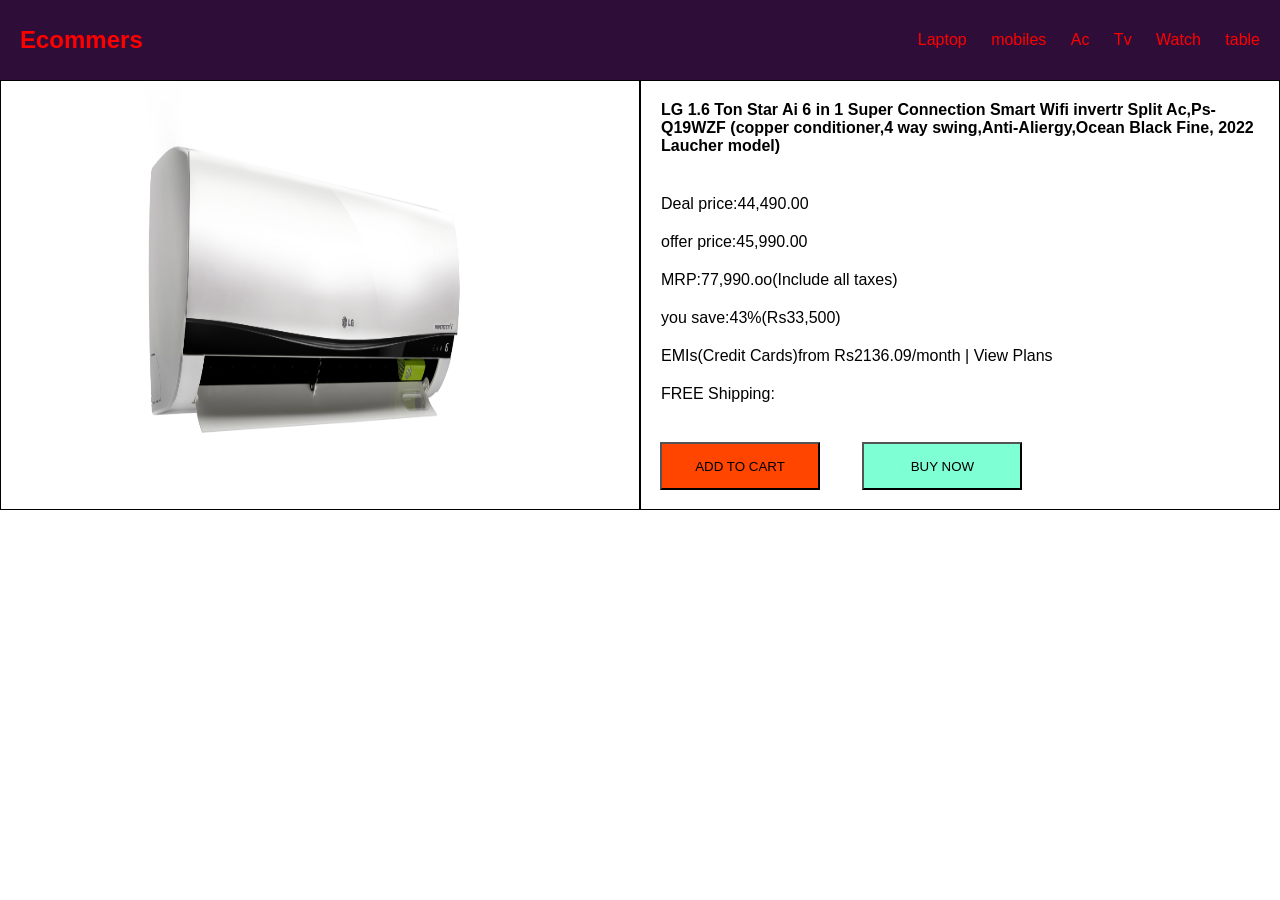
<file: ECOMMERS WEB APP/Ac.html>
<!DOCTYPE html>
<html lang="en">
<head>
    <meta charset="UTF-8">
    <meta name="viewport" content="width=device-width, initial-scale=1.0">
    <link rel="stylesheet" href="styles.css">
    <title>AC</title>
</head>
<body>
    <div class="navbar">
        <div class="company">
            <h2>Ecommers</h2>
        </div>
        <div class="products">
            <ul>
                <li>Laptop</li>
                <li>mobiles</li>
                <li>Ac</li>
                <li>Tv</li>
                <li>Watch</li>
                <li>table</li>
            </ul>
        </div>
    </div>
    <div class="product-details">
        <div class="pro-left">
            <img src="assets/ac.jpg" alt="">
        </div>
        <div class="pro-right">
            <h4>
                LG 1.6 Ton Star Ai 6 in 1 Super Connection Smart Wifi invertr Split Ac,Ps-Q19WZF
                (copper conditioner,4 way swing,Anti-Aliergy,Ocean Black Fine, 2022 Laucher model)
            </h4>
                <ul>
                    <li>Deal price:44,490.00 </li>
                    <li>offer price:45,990.00 </li>
                    <li>MRP:77,990.oo(Include all taxes)</li>
                    <li>you save:43%(Rs33,500)</li>
                    <li> EMIs(Credit Cards)from Rs2136.09/month | View Plans</li>
                    <li>FREE Shipping: </li>
                </ul>
                <div class="pro-button">
                    <button class="addBtn" type="button">ADD TO CART</button>
                    <button class="buyBtn" type="button">BUY NOW</button>
                </div>
        </div>
    </div>
</body>
</html>
</file>
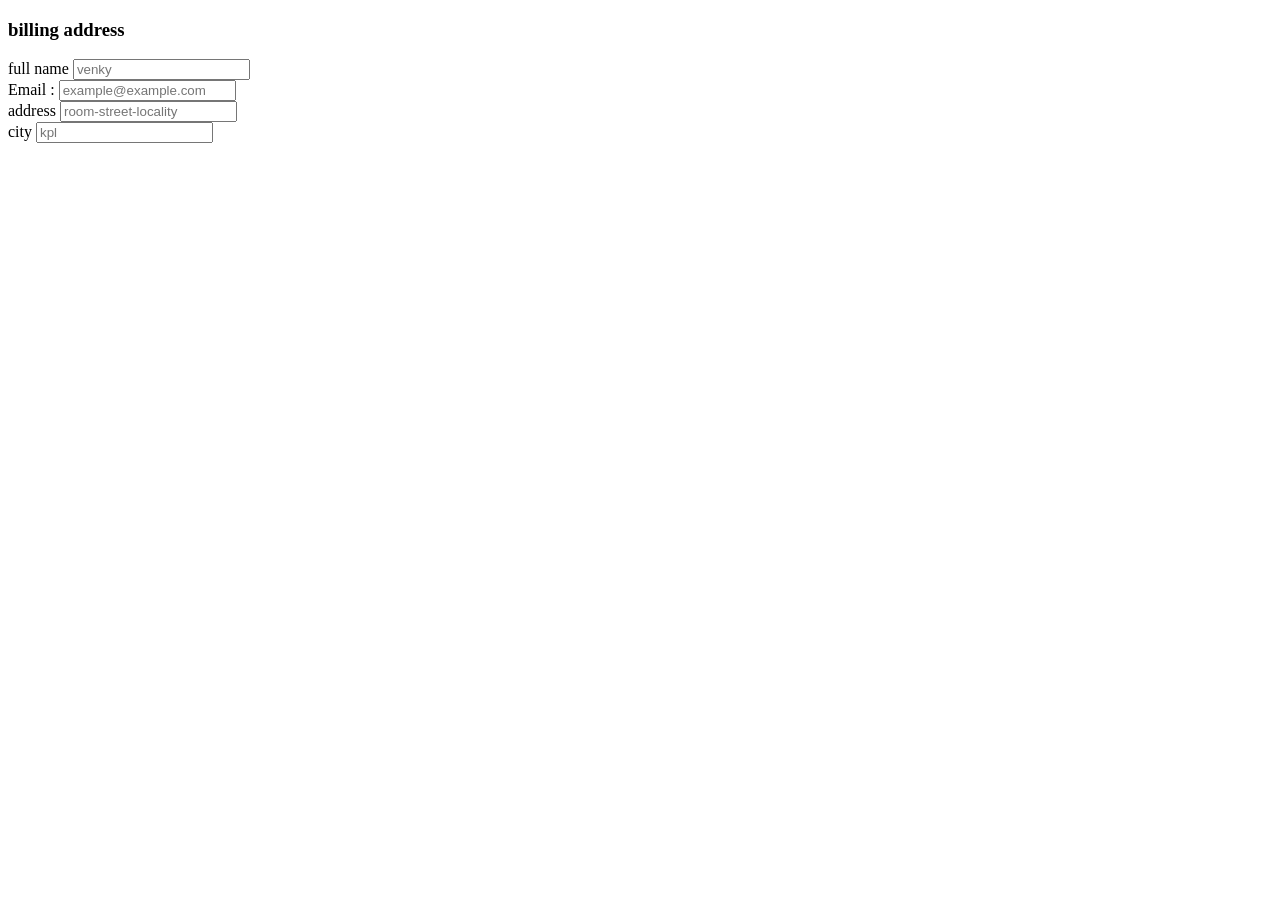
<file: ECOMMERS WEB APP/buy.html>
<!DOCTYPE html>
<html lang="en">
<head>
    <meta charset="UTF-8">
    <meta name="viewport" content="width=device-width, initial-scale=1.0">
    <title>Document</title>
</head>
<body>
    <div class="container">
        <form action="">
            <div class="row">
                <div class="col">
                    <h3 class="title">billing address</h3>
                    <div class="inputbox">
                        <span>full name</span>
                        <input type="text" placeholder="venky">
                    </div>
                    <div class="inputbox">
                        <span>Email :</span>
                        <input type="email" placeholder="example@example.com">
                    </div>
                    <div class="inputbox">
                        <span>address</span>
                        <input type="text" placeholder="room-street-locality">
                    </div>
                    <div class="inputbox">
                        <span>city</span>
                        <input type="text" placeholder="kpl">
                    </div>
                </div>
            </div>
        </form>
    </div>
</body>
</html>
</file>
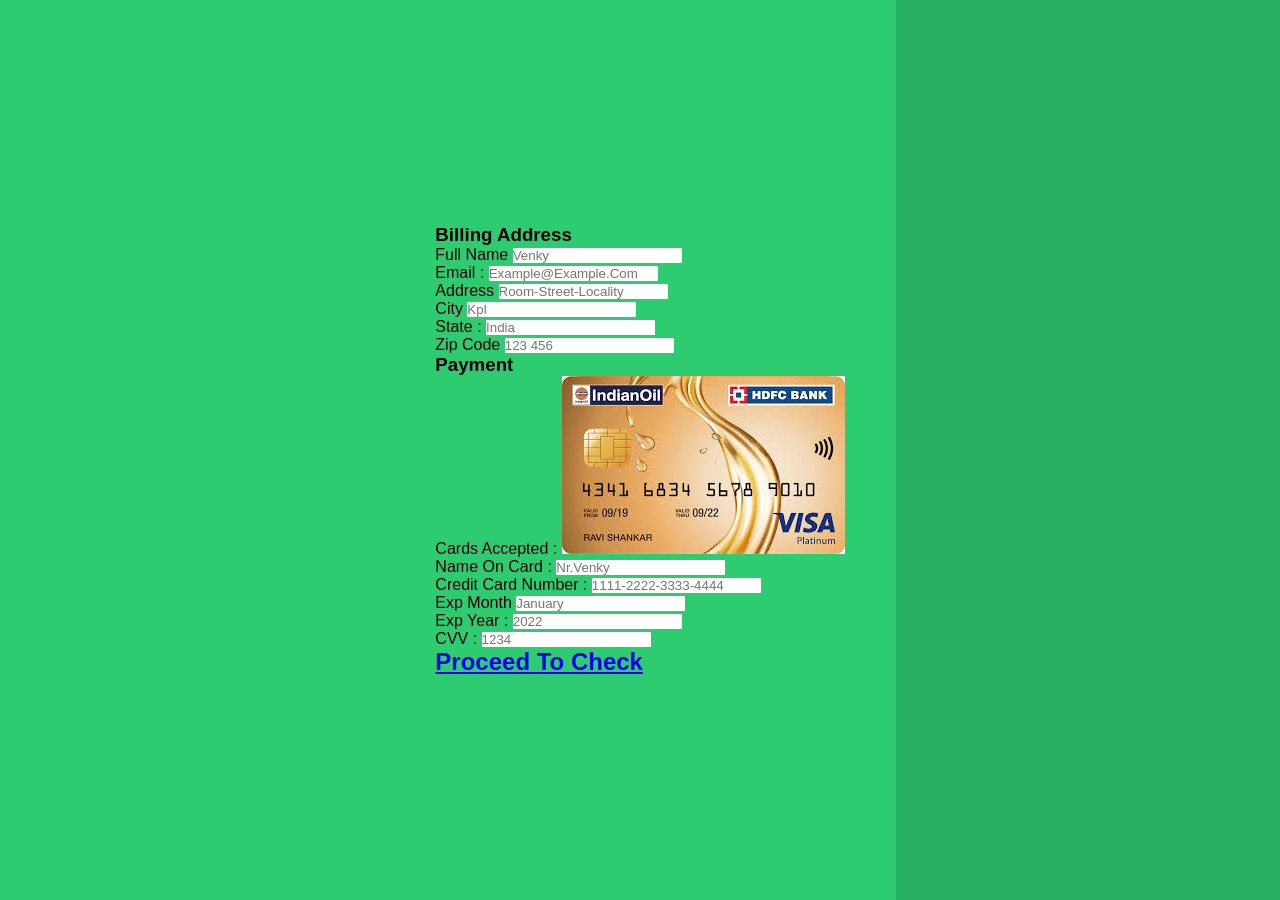
<file: ECOMMERS WEB APP/Credit.html>
<!DOCTYPE html>
<html lang="en">
<head>
    <meta charset="UTF-8">
    <meta name="viewport" content="width=device-width, initial-scale=1.0">
    <link rel="stylesheet" href="work.css">
    <title>workers</title>
</head>

<body>
    <div class="container">
        <form action="">
            <div class="row">
                <div class="col">
                    <h3 class="title">billing address</h3>
                    <div class="inputbox">
                        <span>full name</span>
                        <input type="text" placeholder="venky">
                    </div>
                    <div class="inputbox">
                        <span>Email :</span>
                        <input type="email" placeholder="example@example.com">
                    </div>
                    <div class="inputbox">
                        <span>address</span>
                        <input type="text" placeholder="room-street-locality">
                    </div>
                    <div class="inputbox">
                        <span>city</span>
                        <input type="text" placeholder="kpl">
                    </div>
                    <div class="flex">
                        <div class="inputbox">
                            <span>state :</span>
                            <input type="text" placeholder="india">
                        </div>
                        <div class="inputbox">
                            <span>Zip code</span>
                            <input type="text" placeholder="123 456">
                        </div>
                    </div>
                </div>
                <div class="col">
                    <h3 class="title">payment</h3>
                    <div class="inputbox">
                        <span>Cards accepted :</span>
                        <img src="credit card/card.jpeg" alt="">
                    </div>
                    <div class="inputbox">
                        <span> name on card :</span>
                        <input type="text" placeholder="nr.venky">
                    </div>
                    <div class="inputbox">
                        <span>credit card number :</span>
                        <input type="number" placeholder="1111-2222-3333-4444">
                    </div>
                    <div class="inputbox">
                        <span>exp month</span>
                        <input type="text" placeholder="january">
                    </div>
                    <div class="flex">
                        <div class="inputbox">
                            <span>exp year :</span>
                            <input type="number" placeholder="2022">
                        </div>
                        <div class="inputbox">
                            <span>CVV :</span>
                            <input type="text" placeholder="1234">
                        </div>
                    </div>
                </div>
            </div>
           <!---- <input type="submit" value="proceed to check out" class="submit-btn">-->
           <a href="index.html">
           <h2> proceed to check</h2>
           </a>
        </form>
    </div>
</body>
</html>
</file>
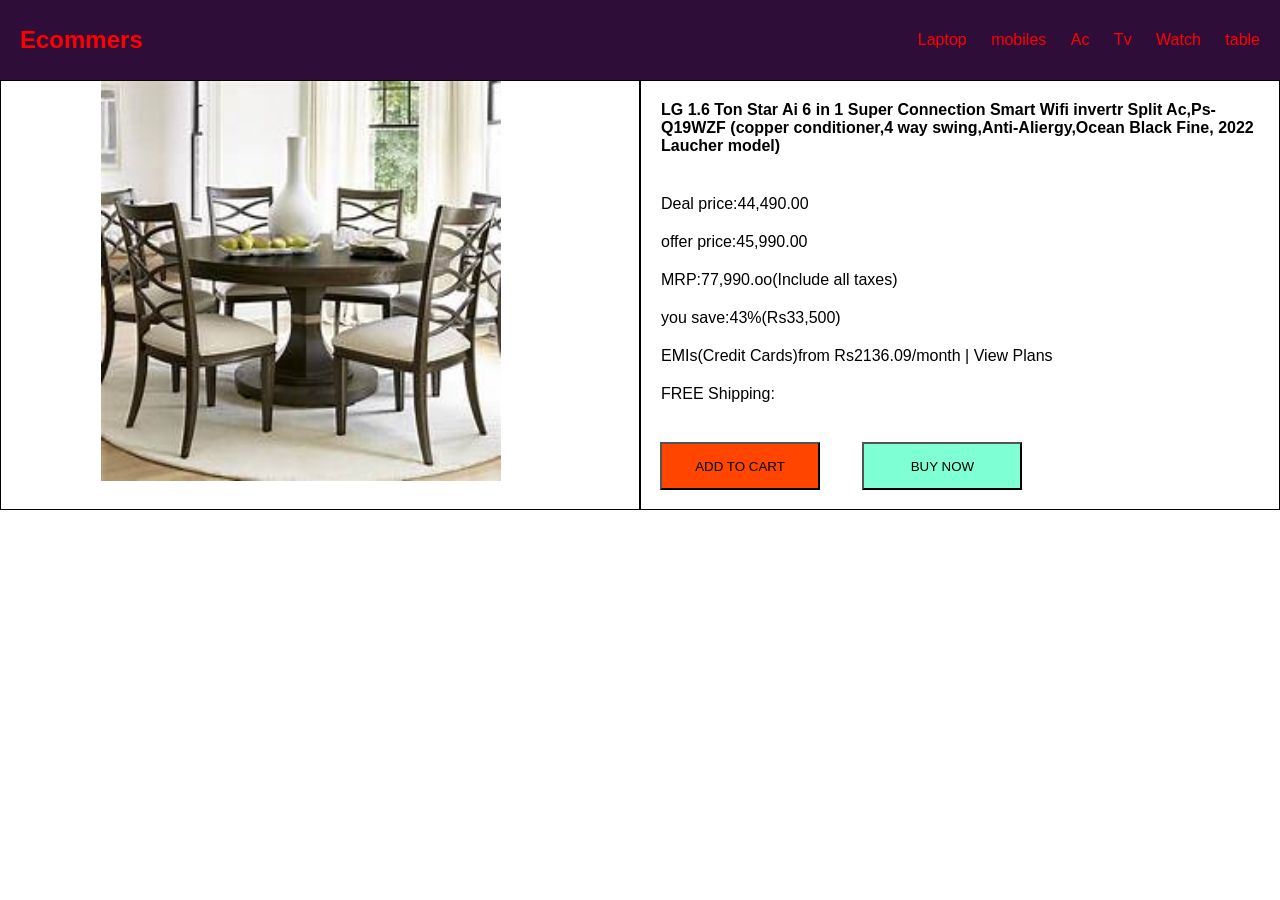
<file: ECOMMERS WEB APP/DiningTable.html>
<!DOCTYPE html>
<html lang="en">
<head>
    <meta charset="UTF-8">
    <meta name="viewport" content="width=device-width, initial-scale=1.0">
    <link rel="stylesheet" href="styles.css">
    <title>AC</title>
</head>
<body>
    <div class="navbar">
        <div class="company">
            <h2>Ecommers</h2>
        </div>
        <div class="products">
            <ul>
                <li>Laptop</li>
                <li>mobiles</li>
                <li>Ac</li>
                <li>Tv</li>
                <li>Watch</li>
                <li>table</li>
            </ul>
        </div>
    </div>
    <div class="product-details">
        <div class="pro-left">
            <img src="assets/tables.jpg" alt="">
        </div>
        <div class="pro-right">
            <h4>
                LG 1.6 Ton Star Ai 6 in 1 Super Connection Smart Wifi invertr Split Ac,Ps-Q19WZF
                (copper conditioner,4 way swing,Anti-Aliergy,Ocean Black Fine, 2022 Laucher model)
            </h4>
                <ul>
                    <li>Deal price:44,490.00 </li>
                    <li>offer price:45,990.00 </li>
                    <li>MRP:77,990.oo(Include all taxes)</li>
                    <li>you save:43%(Rs33,500)</li>
                    <li> EMIs(Credit Cards)from Rs2136.09/month | View Plans</li>
                    <li>FREE Shipping: </li>
                </ul>
                <div class="pro-button">
                    <button class="addBtn" type="button">ADD TO CART</button>
                    <button class="buyBtn" type="button">BUY NOW</button>
                </div>
        </div>
    </div>
</body>
</html>
</file>
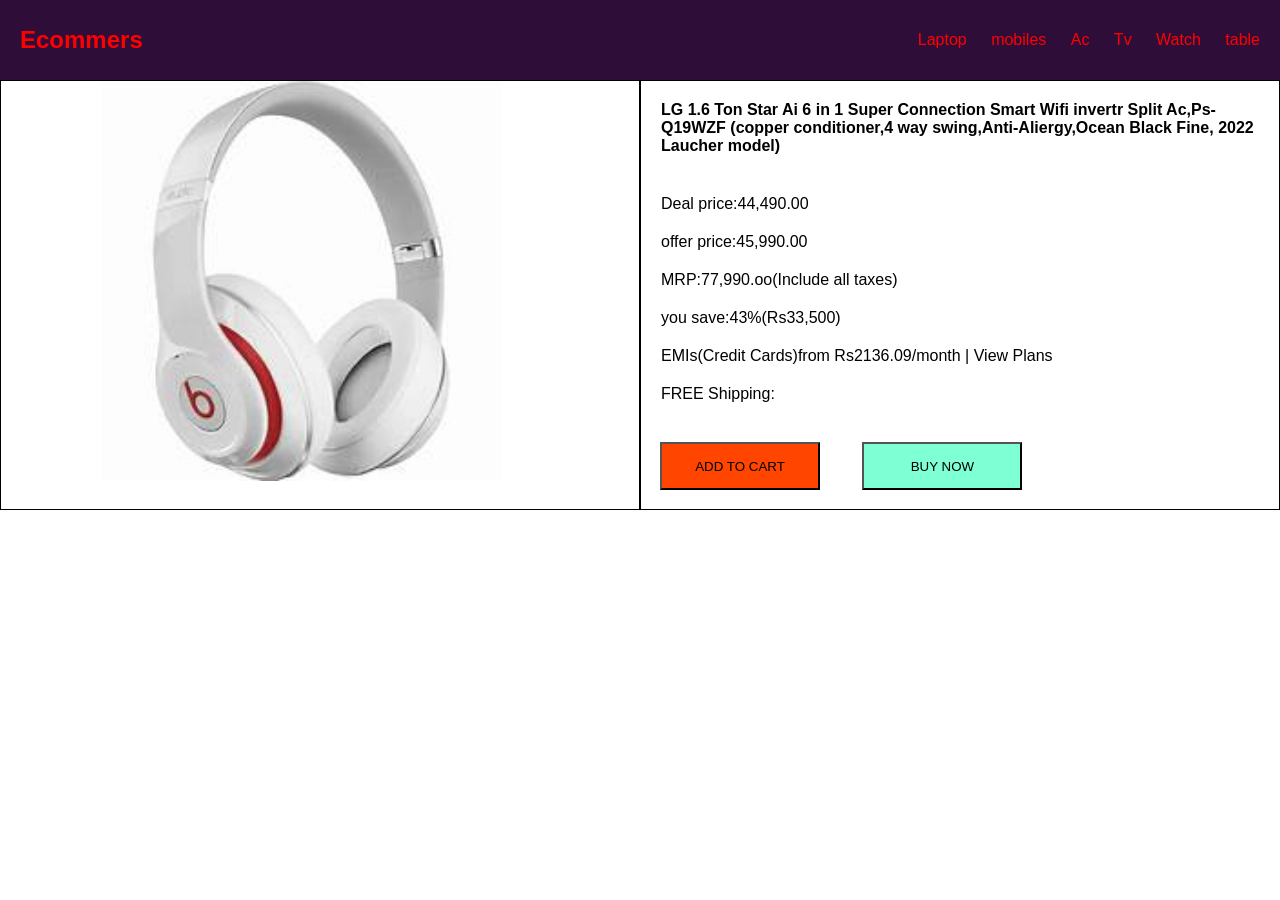
<file: ECOMMERS WEB APP/Headset.html>
<!DOCTYPE html>
<html lang="en">
<head>
    <meta charset="UTF-8">
    <meta name="viewport" content="width=device-width, initial-scale=1.0">
    <link rel="stylesheet" href="styles.css">
    <title>Headset</title>
</head>
<body>
    <div class="navbar">
        <div class="company">
            <h2>Ecommers</h2>
        </div>
        <div class="products">
            <ul>
                <li>Laptop</li>
                <li>mobiles</li>
                <li>Ac</li>
                <li>Tv</li>
                <li>Watch</li>
                <li>table</li>
            </ul>
        </div>
    </div>
    <div class="product-details">
        <div class="pro-left">
            <img src="assets/headset.jpg" alt="">
        </div>
        <div class="pro-right">
            <h4>
                LG 1.6 Ton Star Ai 6 in 1 Super Connection Smart Wifi invertr Split Ac,Ps-Q19WZF
                (copper conditioner,4 way swing,Anti-Aliergy,Ocean Black Fine, 2022 Laucher model)
            </h4>
                <ul>
                    <li>Deal price:44,490.00 </li>
                    <li>offer price:45,990.00 </li>
                    <li>MRP:77,990.oo(Include all taxes)</li>
                    <li>you save:43%(Rs33,500)</li>
                    <li> EMIs(Credit Cards)from Rs2136.09/month | View Plans</li>
                    <li>FREE Shipping: </li>
                </ul>
                <div class="pro-button">
                    <button class="addBtn" type="button">ADD TO CART</button>
                    <button class="buyBtn" type="button">BUY NOW</button>
                </div>
        </div>
    </div>
</body>
</html>
</file>
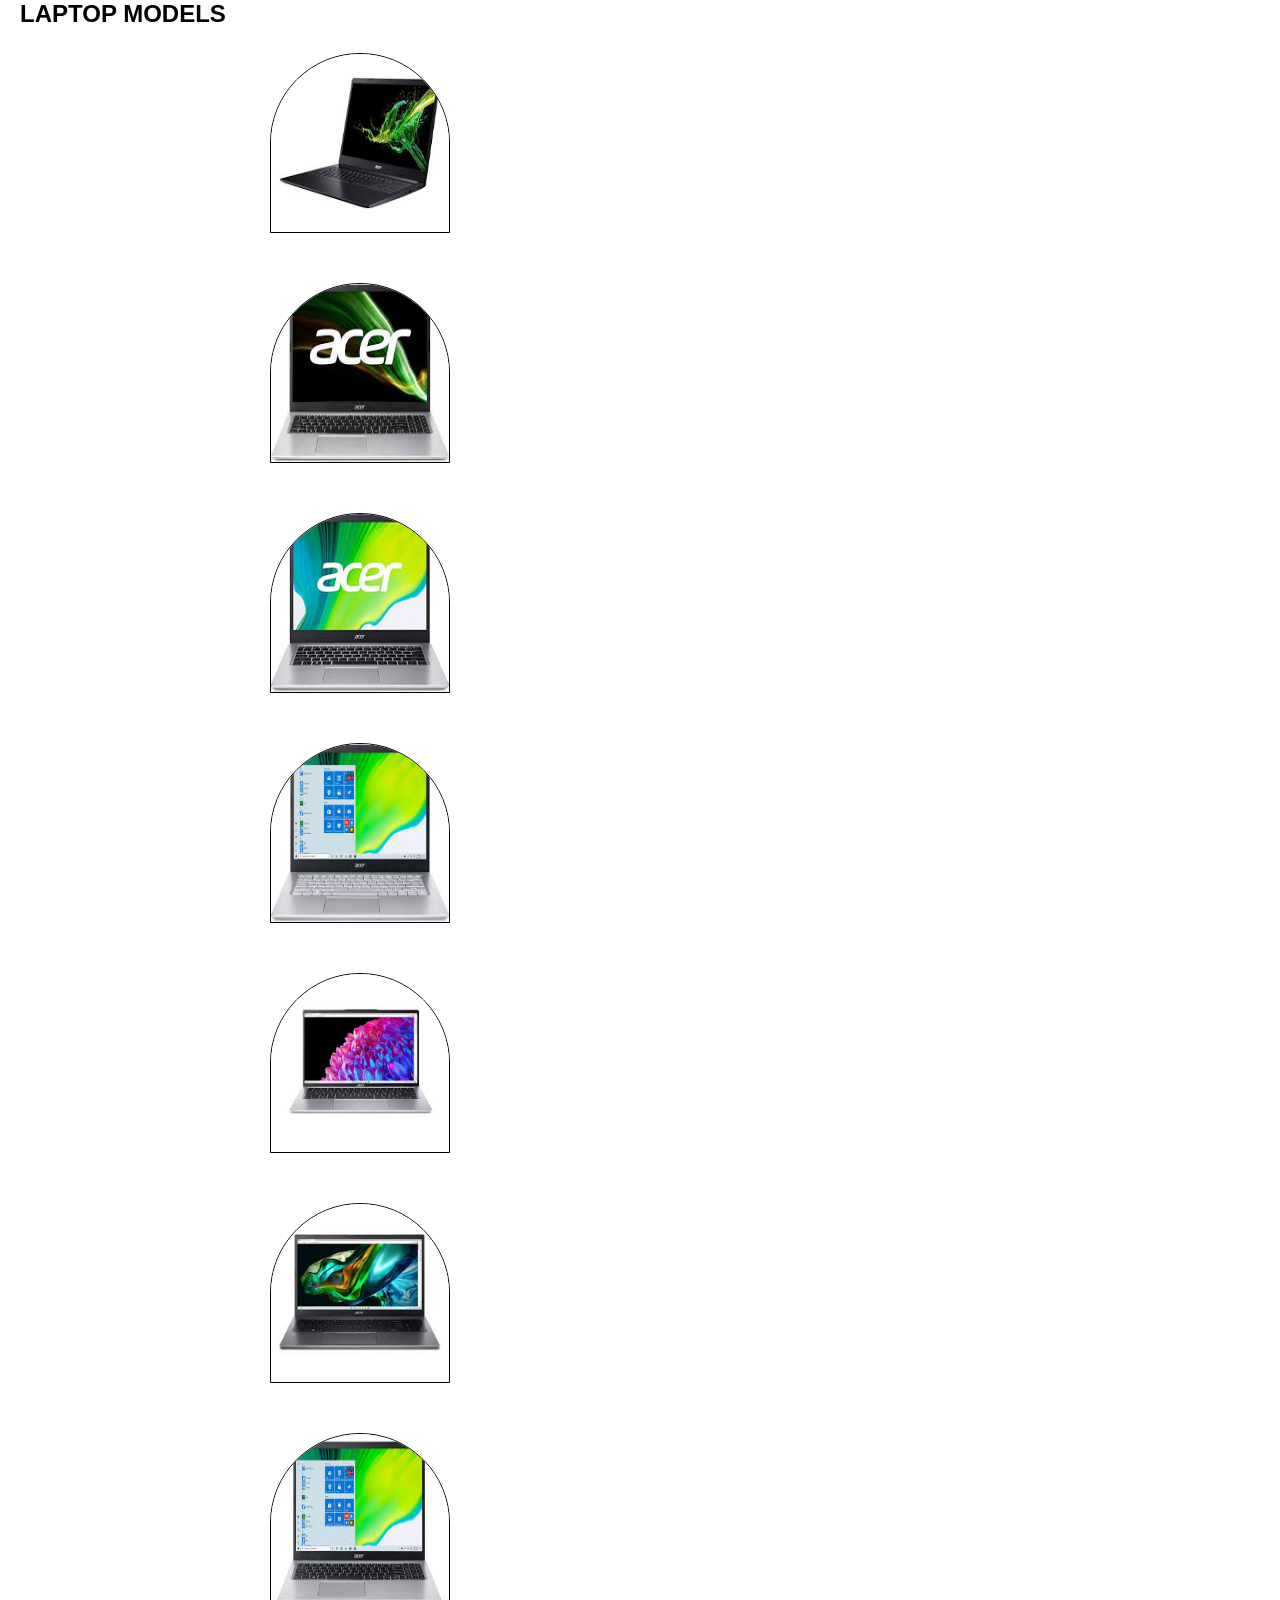
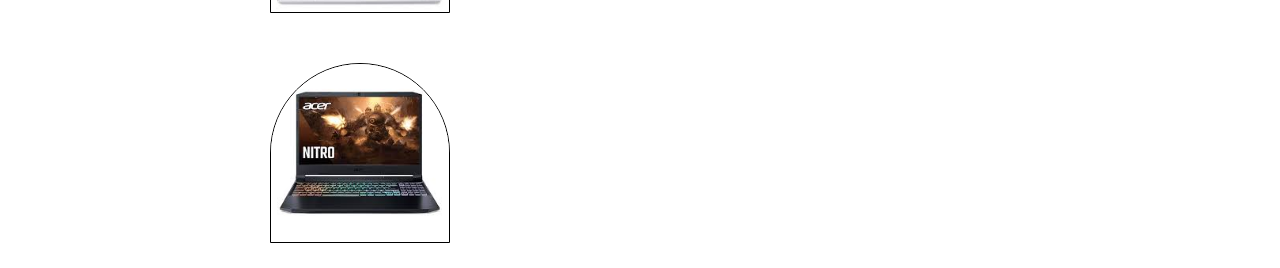
<file: ECOMMERS WEB APP/laptops.html>
<!DOCTYPE html>
<html lang="en">
<head>
    <meta charset="UTF-8">
    <meta name="viewport" content="width=device-width, initial-scale=1.0">
    <link rel="stylesheet" href="laptops.css">
    <title>laptops</title>
</head>
<body>
    <div class="Main-section">
        <div class="navbar">
            <div class="products">
                <h2>LAPTOP MODELS</h2>
            </div>
            <div class="products">
                <ul>
                    <li>
                        <img src="laptops/Acer/Acer Aspire  1.jpeg" alt="">
                    </li>
                    <li>
                        <img src="laptops/Acer/Acer Aspire  3.jpeg" alt="">
                    </li>
                    <li>
                        <img src="laptops/Acer/Acer Aspire  5 core i5.jpeg" alt="">
                    </li>
                    <li>
                        <img src="laptops/Acer/Acer Aspire  i7.jpeg" alt="">
                    </li>
                    <li>
                        <img src="laptops/Acer/Acer Aspire  swift.jpeg" alt="">
                    </li>
                    <li>
                        <img src="laptops/Acer/Acer Aspire s 15.jpeg" alt="">
                    </li>
                    <li>
                        <img src="laptops/Acer/Acer Aspire.jpeg" alt="">
                    </li>
                    <li>
                        <img src="laptops/Acer/Acer nitro 5 gaming.jpeg" alt="">
                    </li>
                </ul>
            </div>
        </div>
    </div>
</body>
</html>
</file>
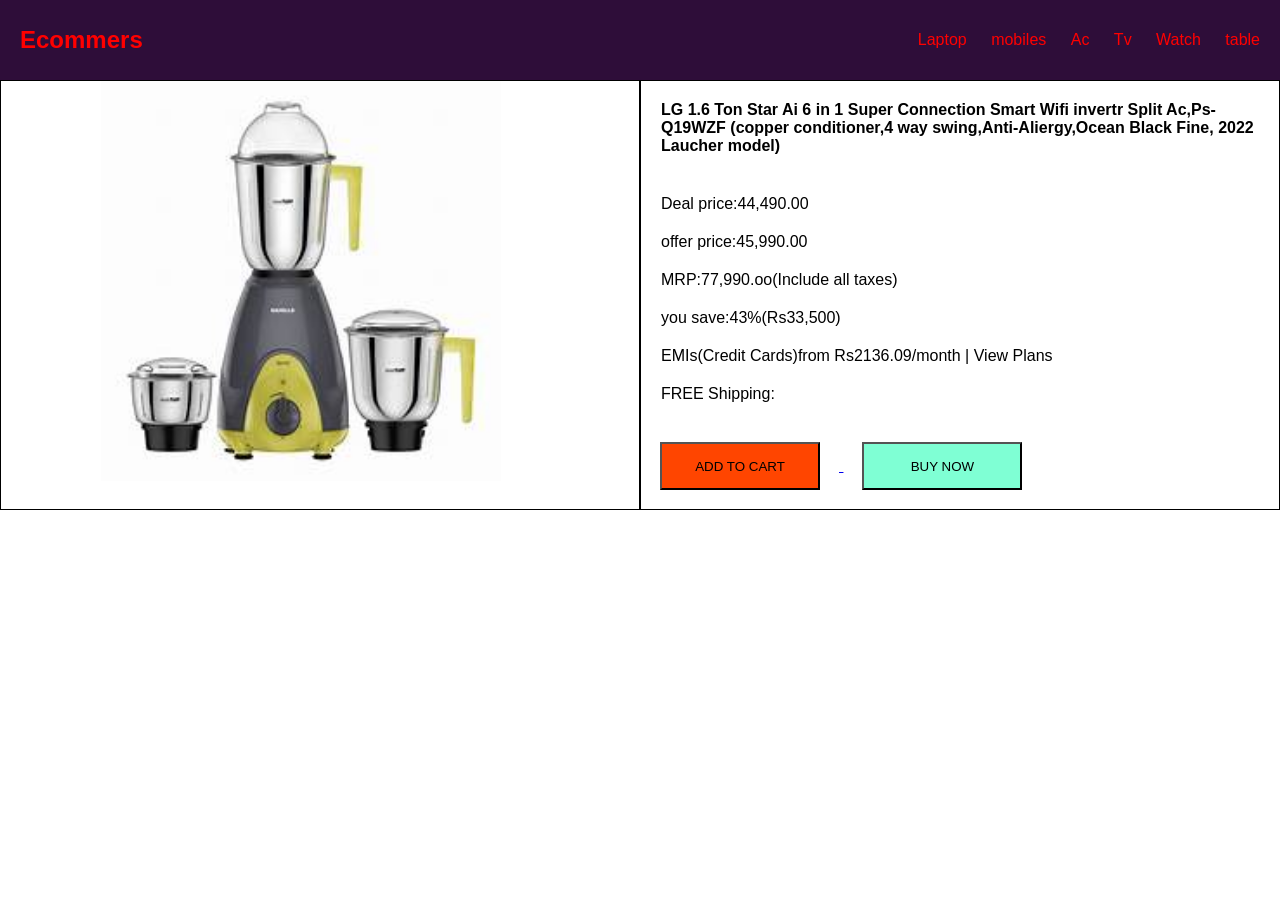
<file: ECOMMERS WEB APP/Mixer.html>
<!DOCTYPE html>
<html lang="en">
<head>
    <meta charset="UTF-8">
    <meta name="viewport" content="width=device-width, initial-scale=1.0">
    <link rel="stylesheet" href="styles.css">
    <title>Mixer</title>
</head>
<body>
    <div class="navbar">
        <div class="company">
            <h2>Ecommers</h2>
        </div>
        <div class="products">
            <ul>
                <li>Laptop</li>
                <li>mobiles</li>
                <li>Ac</li>
                <li>Tv</li>
                <li>Watch</li>
                <li>table</li>
            </ul>
        </div>
    </div>
    <div class="product-details">
        <div class="pro-left">
            <img src="assets/mixer.jpg" alt="">
        </div>
        <div class="pro-right">
            <h4>
                LG 1.6 Ton Star Ai 6 in 1 Super Connection Smart Wifi invertr Split Ac,Ps-Q19WZF
                (copper conditioner,4 way swing,Anti-Aliergy,Ocean Black Fine, 2022 Laucher model)
            </h4>
                <ul>
                    <li>Deal price:44,490.00 </li>
                    <li>offer price:45,990.00 </li>
                    <li>MRP:77,990.oo(Include all taxes)</li>
                    <li>you save:43%(Rs33,500)</li>
                    <li> EMIs(Credit Cards)from Rs2136.09/month | View Plans</li>
                    <li>FREE Shipping: </li>
                </ul>
                <div class="pro-button">
                    <a href="Credit.html">
                    <button class="addBtn" type="button">ADD TO CART</button>
                    </a>
                    <button class="buyBtn" type="button">BUY NOW</button>
                </div>
        </div>
    </div>
</body>
</html>
</file>
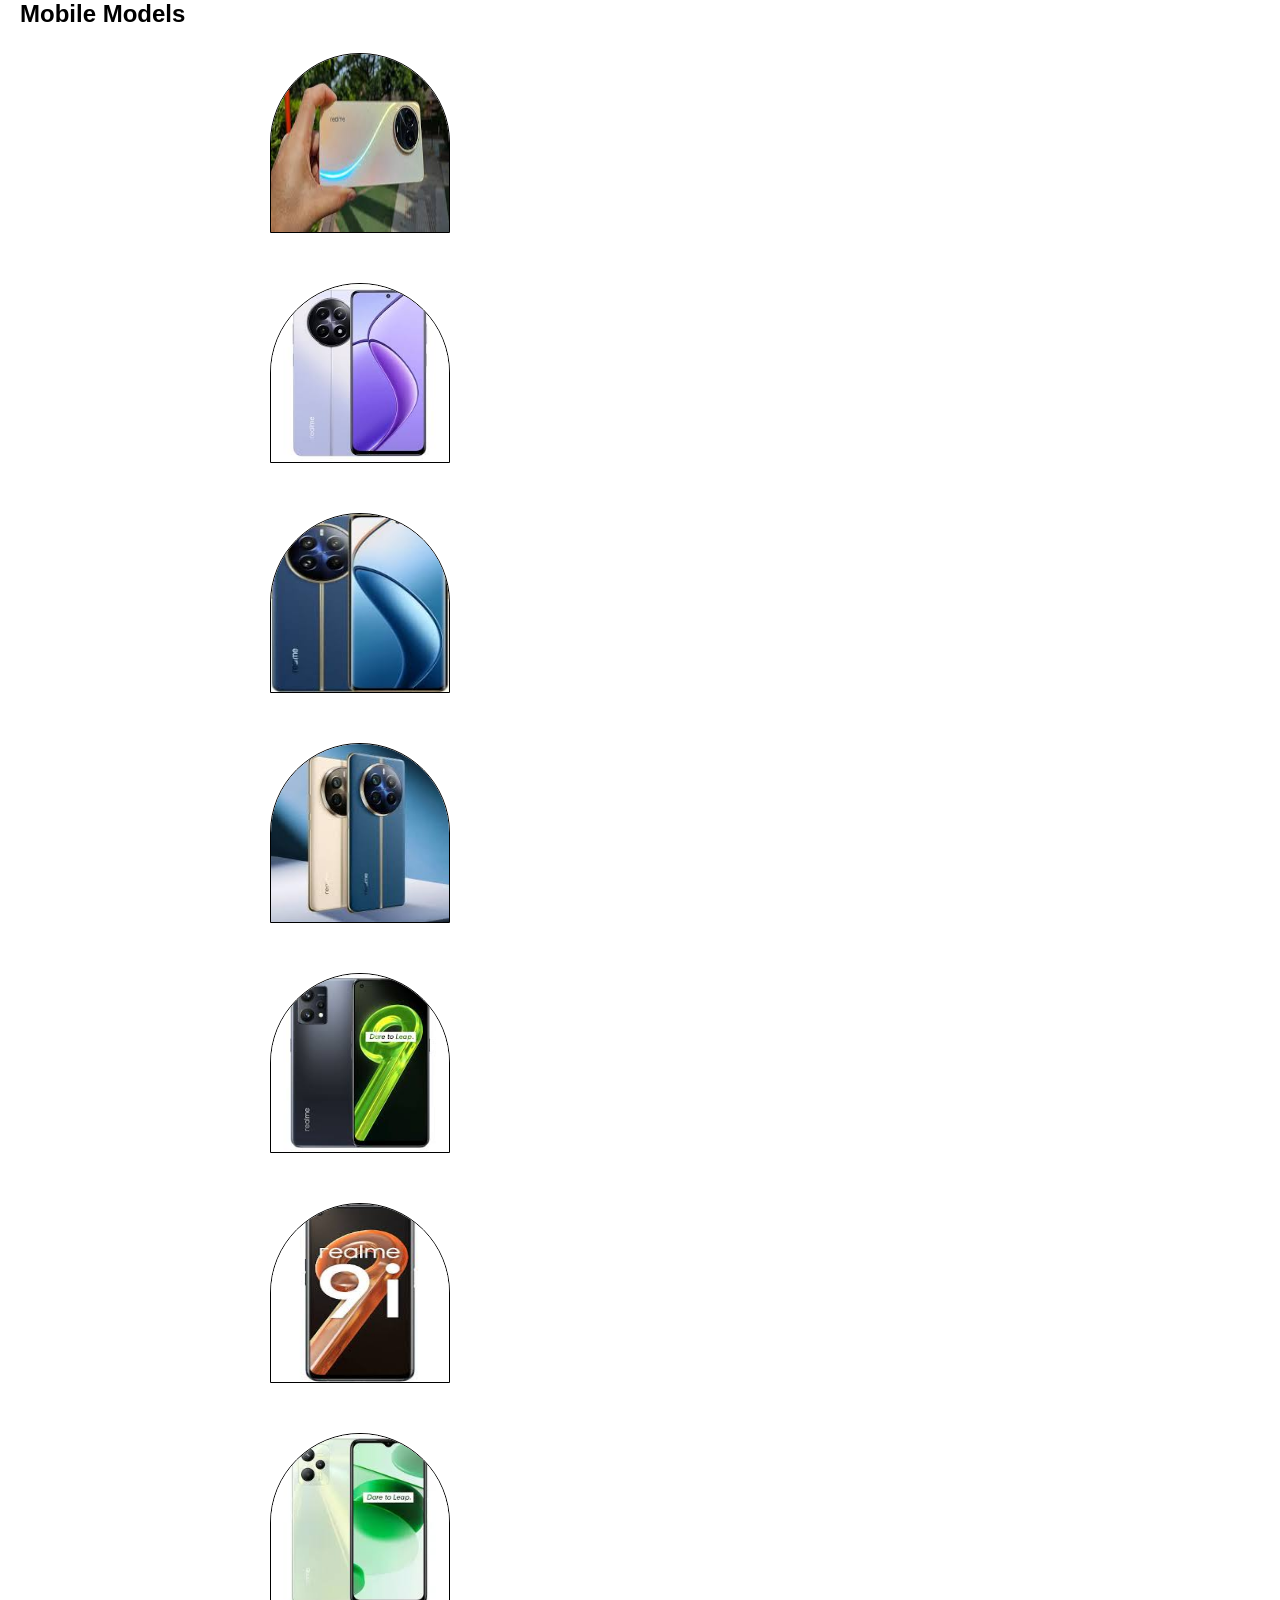
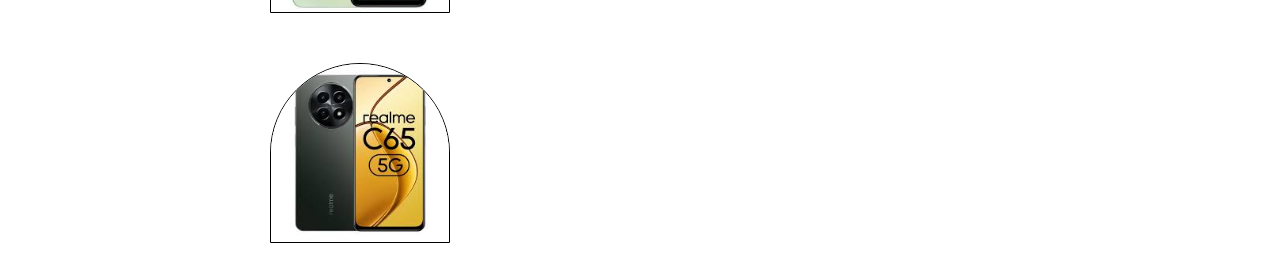
<file: ECOMMERS WEB APP/Mobiles.html>
<!DOCTYPE html>
<html lang="en">
<head>
    <meta charset="UTF-8">
    <meta name="viewport" content="width=device-width, initial-scale=1.0">
    <link rel="stylesheet" href="laptops.css">
    <title>laptops</title>
</head>
<body>
    <div class="Main-section">
        <div class="navbar">
            <div class="products">
                <h2>Mobile Models</h2>
            </div>
            <div class="products">
                <ul>
                    <li>
                        <img src="Mobiles/realme/Realme 11 5g.jpeg" alt="">
                    </li>
                    <li>
                        <img src="Mobiles/realme/realme 12 5g.jpeg" alt="">
                    </li>
                    <li>
                        <img src="Mobiles/realme/realme 12 pro pluse.jpeg" alt="">
                    </li>
                    <li>
                        <img src="Mobiles/realme/realme 53.jpeg" alt="">
                    </li>
                    <li>
                        <img src="Mobiles/realme/realme 9.jpeg" alt="">
                    </li>
                    <li>
                        <img src="Mobiles/realme/realme 9i.jpeg" alt="">
                    </li>
                    <li>
                        <img src="Mobiles/realme/Realme C35.jpeg" alt="">
                    </li>
                    <li>
                        <img src="Mobiles/realme/realme c65.jpeg" alt="">
                    </li>
                </ul>
            </div>
        </div>
    </div>
</body>
</html>
</file>
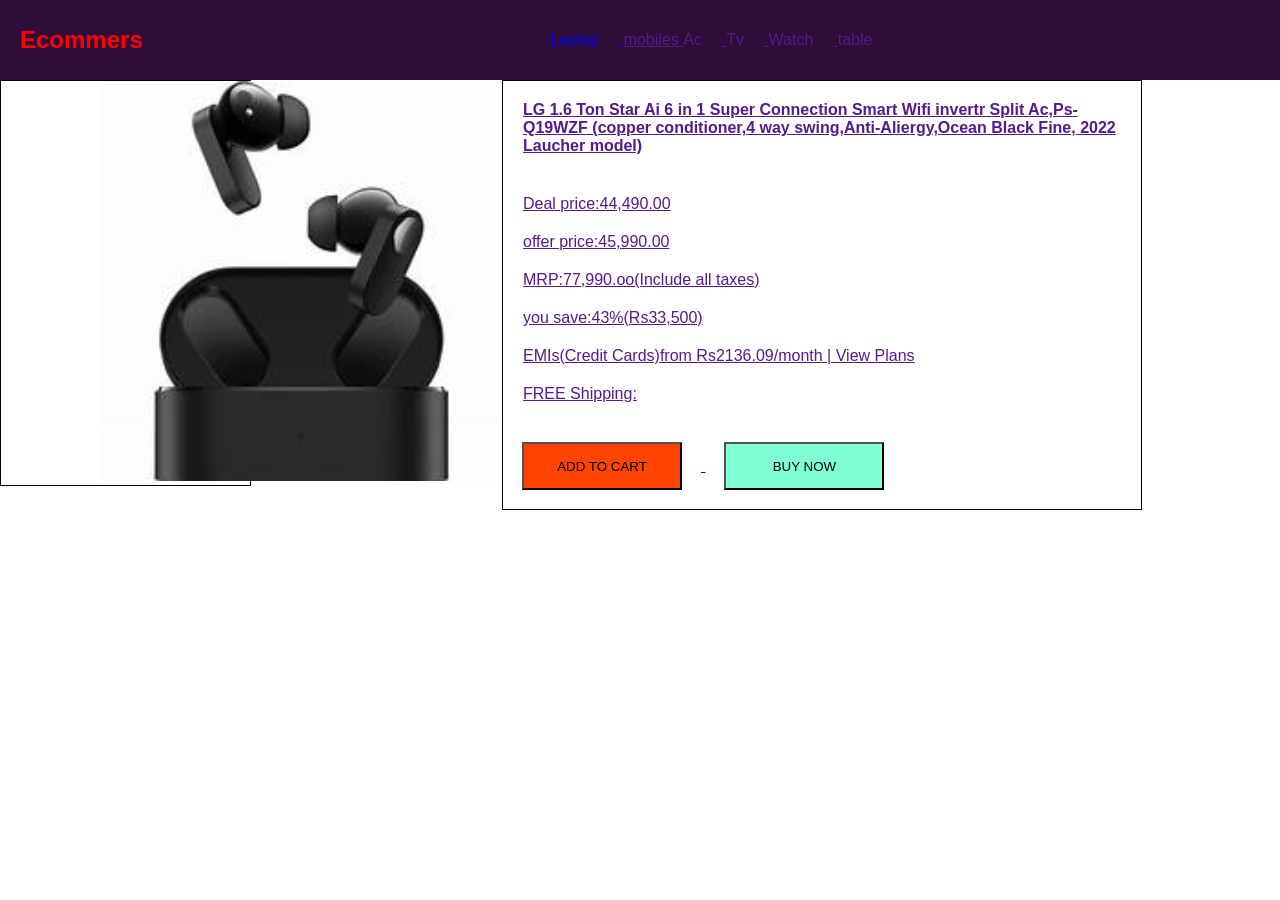
<file: ECOMMERS WEB APP/onepluse.html>
<!DOCTYPE html>
<html lang="en">
<head>
    <meta charset="UTF-8">
    <meta name="viewport" content="width=device-width, initial-scale=1.0">
    <link rel="stylesheet" href="styles.css">
    <title>onepluse</title>
</head>
<body>
    <div class="navbar">
        <div class="company">
            <h2>Ecommers</h2>
        </div>
        <div class="products">
            <ul>
                <a href="laptops.html">
                <li>Laptop</li>
                </a>
                <a href=""
                <li>mobiles</li>
                <li>Ac</li>
                <li>Tv</li>
                <li>Watch</li>
                <li>table</li>
            </ul>
        </div>
    </div>
    <div class="product-details">
        <div class="pro-left">
            <img src="assets/onepluse.jpg" alt="">
        </div>
        <div class="pro-right">
            <h4>
                LG 1.6 Ton Star Ai 6 in 1 Super Connection Smart Wifi invertr Split Ac,Ps-Q19WZF
                (copper conditioner,4 way swing,Anti-Aliergy,Ocean Black Fine, 2022 Laucher model)
            </h4>
                <ul>
                    <li>Deal price:44,490.00 </li>
                    <li>offer price:45,990.00 </li>
                    <li>MRP:77,990.oo(Include all taxes)</li>
                    <li>you save:43%(Rs33,500)</li>
                    <li> EMIs(Credit Cards)from Rs2136.09/month | View Plans</li>
                    <li>FREE Shipping: </li>
                </ul>
                <div class="pro-button">
                    <a href="web.html">
                    <button class="addBtn" type="button">ADD TO CART</button>
                    </a>
                    <a href="rvs.html">
                    <button class="buyBtn" type="button">BUY NOW</button>
                    </a>
                </div>
        </div>
    </div>
</body>
</html>
</file>
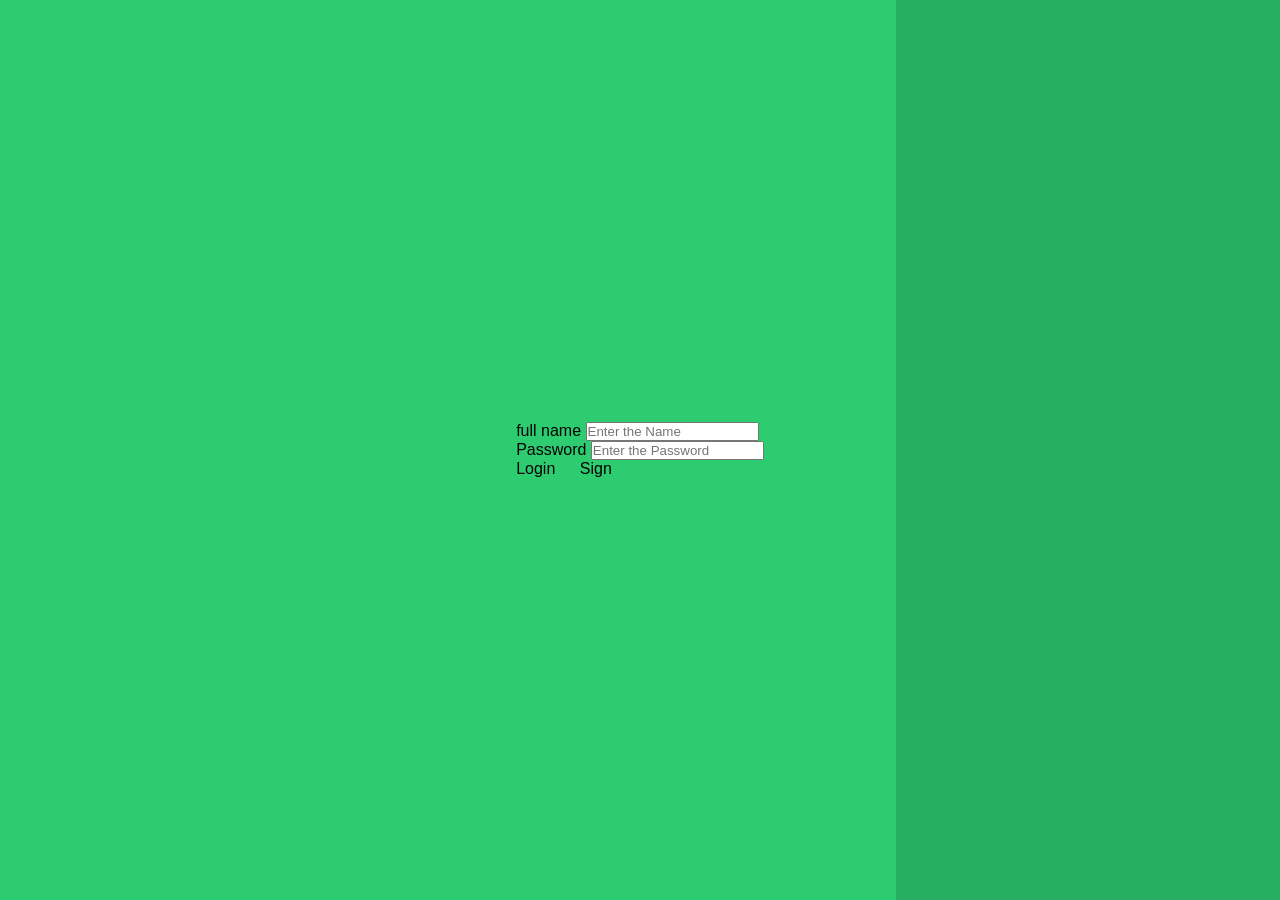
<file: ECOMMERS WEB APP/Sign.html>
<!DOCTYPE html>
<html lang="en">
<head>
    <meta charset="UTF-8">
    <meta name="viewport" content="width=device-width, initial-scale=1.0">
    <link rel="stylesheet" href="Sign.css">
    <title>Document</title>
</head>
<body>
    <div class="container">
        <form action="">
            <div class="row">
                <div class="col">
                    <div class="inputbox">
                        <span>full name</span>
                        <input type="text" placeholder="Enter the Name">
                    </div>
                    <div class="inputbox">
                        <span>Password</span>
                        <input type="number" placeholder="Enter the Password">
                    </div>
                    <div class="products">
                        <ul>
                            <li>Login</li>
                            <li>Sign</li>
                        </ul>
                    </div>
                </div>
            </div>
        </form>
    </div>
</body>
</html>
</file>
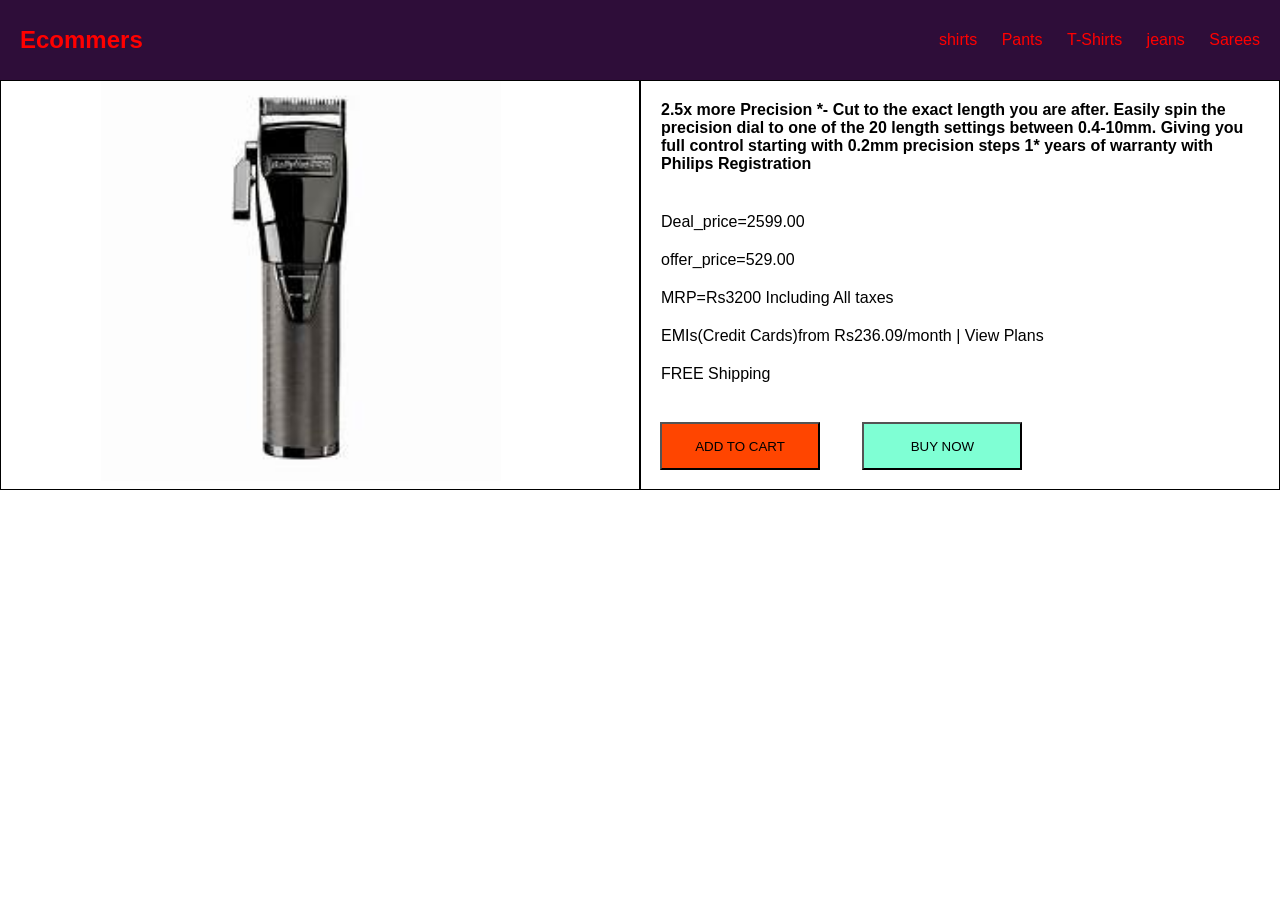
<file: ECOMMERS WEB APP/trimmer.html>
<!DOCTYPE html>
<html lang="en">
<head>
    <meta charset="UTF-8">
    <meta name="viewport" content="width=device-width, initial-scale=1.0">
    <link rel="stylesheet" href="styles.css">
    <title>Trimmer</title>
</head>
<body>
    <div class="navbar">
        <div class="company">
            <h2>Ecommers</h2>
        </div>
        <div class="products">
            <ul>
                <li>shirts</li>
                <li>Pants</li>
                <li>T-Shirts</li>
                <li>jeans</li>
                <li>Sarees</li>
            </ul>
        </div>
    </div>
    <div class="product-details">
        <div class="pro-left">
            <img src="assets/hair_trimmer.jpg" alt="">
        </div>
        <div class="pro-right">
            <h4>
                2.5x more Precision *- Cut to the exact length you are after.
                Easily spin the precision dial to one of the 20 length settings between 0.4-10mm.
                Giving you full control starting with 0.2mm precision steps
                1* years of warranty with Philips Registration
            </h4>
            <ul>
                <li>Deal_price=2599.00</li>
                <li>offer_price=529.00</li>
                <li>MRP=Rs3200 Including All taxes</li>
                <li>EMIs(Credit Cards)from Rs236.09/month | View Plans</li>
                <li>FREE Shipping</li>
            </ul>
            <div class="pro-button">
                <button class="addBtn" type="button">ADD TO CART</button>
                <button class="buyBtn" type="button">BUY NOW</button>
            </div>
        </div>
    </div>
</body>
</html>
</file>
<file: ECOMMERS WEB APP/styles.css>
*{
    margin : 0;
    padding: 0;
    box-sizing:border-box;
    font-family:sans-serif;
}

.navbar{
    width: 100%;
    height: 80px;
    background-color:rgb(46, 13, 57);
}
.banner-section{
    width:100%;
    height:180px;
}
.category-section{
    width:100%;
    height:150px;
}
.arrival-section{
    width:100%;
    height:150px;
}
.discount-section{
    width:100;
    height:50px;
}
.banner-section img{
    width:100%;
    height:170px;
    
}

.category-section ul{
    position:relative;

}

.category-section span{
    position:absolute;
    top:120px;

}
.arrival-section ul li span{
    font-size:small;
    text-align:center;
    margin-top:10px;
    font-weight:bold;
}
.sub-section ul li:hover{
    transform:scale(1.25);
}

.category-section li:hover{
    transform: scale(1.2);
}

.category-section ul li {
    list-style: none;
    display: inline-flex;
    justify-content: center;
    align-items: center;
    height:100px;
    width:100px;
    margin:18px;
    

}
.category-section ul li img { 
    width:100px;
    height:70;
    border:1px solid black;

}

.arrival-section ul li{
    display:inline-flex;
    width:220px;
    height:100px;
    margin:20px;
    margin-left:10px;
    
}

.sub-section ul li img {
    width: 100px;
    border: 1px solid red;
}

.sub-section{
    border:1px solid black;
}
.sub-section ul li{
    position:relative;
}
.sub-section span{
    position:absolute;
    top:90px;
    margin-left:15px;
    font-weight: bold;
}

.banner-2{
    position: relative;
    top:140px;
    
}
.banner-2 img{
    
    width:1210px;
    height:100px ;
    margin:5px;
    border:1px solid black;
}

.discount-section{
    position:relative;
    top:150px;
    padding-left:20px;
}

.discount-section img{
    width:250px;
    height:150px;
    margin:5px;
    border:1px solid black;
}

.footer-section{
    position:relative;
    top:430px;
}

.footer-section img{
    width:1210px;
    
}
.category-section ul li {
    flex-direction :column;
}

.navbar {
    display: flex;
    justify-content: space-between;
    align-items:center;
    color:red;
}
.company h2{
    margin:20px;
}

.products ul li{
    display:inline-flex;
    list-style:none;
    margin-right:20px;
}

.product-details{
    display:flex;
    
}
.pro-left{
    width:100%;
    max-width:50%;
    border:1px solid black;
}
.pro-left img{
    width:500px;
    height:400px;
    padding-left:100px;
}

.pro-right{
    width:100%;
    max-width:50%;
    border:1px solid black;
}

.pro-right h4{
    padding:20px;
}

.pro-right ul li{
    list-style:none;
    margin:20px;
}

.pro-button{
    width:100%;

}

.addBtn,
.buyBtn{
    width:10rem;
    height:3rem;
    margin:19px;
}
.addBtn{
    background-color:orangered;
}
.buyBtn{
    background-color:aquamarine
}
</file>
<file: ECOMMERS WEB APP/work.css>
*{
    font-family: 'Poppins',sans-serif;
    margin: 0;padding: 0;
    box-sizing: border-box;
    outline: none;border: none;
    text-transform: capitalize;
    transition: all .2s linear;
}
.container{
    display: flex;
    justify-content: center;
    align-items: center;
    padding: 25px;
    min-height: 100vh;
    background: linear-gradient(90deg,#2ecc71 70%,#27ae60 40.1%);
}
</file>
<file: ECOMMERS WEB APP/laptops.css>
*{
    margin : 0;
    padding: 0;
    box-sizing:border-box;
    font-family:sans-serif;
}
.products{
    position:relative;
    padding-left:20px;
}
.products img{
    display: inline-flex;
    height:180px;
    width: 180px;;
    margin:20px;
    border:1px solid black;
    border-top-left-radius:1800px;
    border-top-right-radius:1800px;
    top: 1px;
}
.product ul{
    position: relative;
}
.products ul li{
    display: inline-flex;
    justify-content: center;
    align-items:center;
    height:50px;
    width:500px;
    margin:90px;
}
.cointainer{
    display: flex;
    justify-content: center;
    align-items: center;
    padding: 25px;
    min-height: 100vh;
    background: linear-gradient(90deg,#2ecc71 70%,#27ae60 40.1%);
}
</file>
<file: ECOMMERS WEB APP/Sign.css>
*{
    margin : 0;
    padding: 0;
    box-sizing:border-box;
    font-family:sans-serif;
}
.container{
    display: flex;
    justify-content: center;
    align-items: center;
    padding: 25px;
    min-height: 100vh;
    background: linear-gradient(90deg,#2ecc71 70%,#27ae60 40.1%);
}

.pro-left img{
    width:500px;
    height:400px;
    padding-left:100px;
}.products ul li{
    display:inline-flex;
    list-style:none;
    margin-right:20px;
}

.product-details{
    display:flex;
    
}
.pro-left{
    width:100%;
    max-width:50%;
    border:1px solid black;
}

.pro-right{
    width:100%;
    max-width:50%;
    border:1px solid black;
}

.pro-right h4{
    padding:20px;
}

.pro-right ul li{
    list-style:none;
    margin:20px;
}

.pro-button{
    width:100%;

}

.addBtn,
.buyBtn{
    width:10rem;
    height:3rem;
    margin:19px;
}
.addBtn{
    background-color:orangered;
}
.buyBtn{
    background-color:aquamarine
}
</file>
